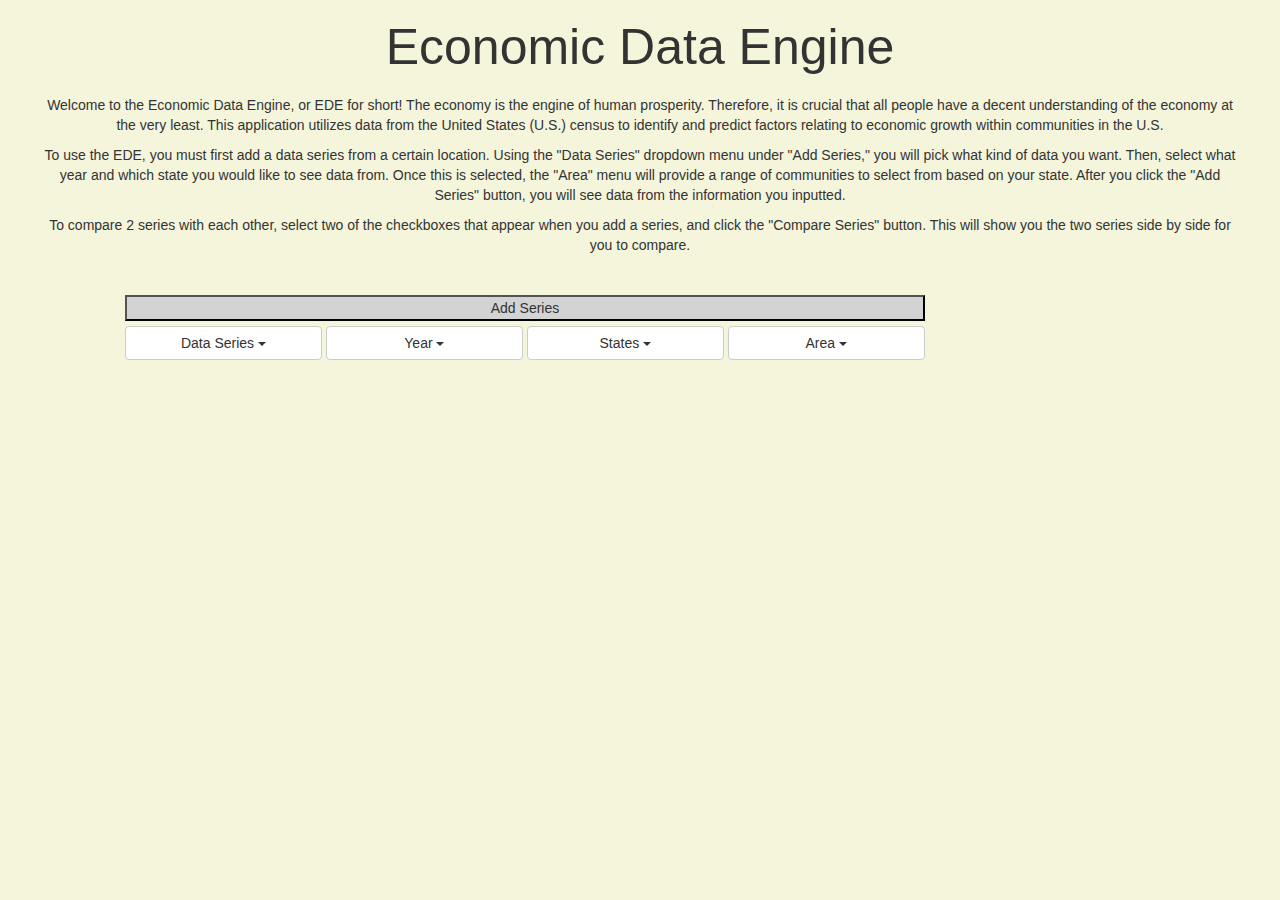
<file: index.html>
<!DOCTYPE html>
<html>
	<head>
		<title>Economic Data Engine</title>
		<link rel="stylesheet" href="https://maxcdn.bootstrapcdn.com/bootstrap/3.3.7/css/bootstrap.min.css">
		<link type = "text/css" rel = "stylesheet" href = "stylesheet.css"/>	
	</head>

	<body>
		<h1>Economic Data Engine</h1>
		<div class = "intro">
			<p>Welcome to the Economic Data Engine, or EDE for short! The economy is the engine of human prosperity. Therefore, it is crucial that all people have a decent understanding of the economy at the very least. This application utilizes data from the United States (U.S.) census to identify and predict factors relating to economic growth within communities in the U.S.</p>
			<p>To use the EDE, you must first add a data series from a certain location. Using the "Data Series" dropdown menu under "Add Series," you will pick what kind of data you want. Then, select what year and which state you would like to see data from. Once this is selected, the "Area" menu will provide a range of communities to select from based on your state. After you click the "Add Series" button, you will see data from the information you inputted.</p>
			<p>To compare 2 series with each other, select two of the checkboxes that appear when you add a series, and click the "Compare Series" button. This will show you the two series side by side for you to compare.</p>
		</div>

		<button class = "add">Add Series</button>

		<div class = "loader"></div>

		<br>

 		<div class="dropdown" id = "dataseries1">
		    <button class="btn btn-default dropdown-toggle" type="button" id="dataseries1button" data-toggle="dropdown">Data Series
		    <span class="caret"></span></button>

		    <ul class="dropdown-menu" id = "dataseries1list" role="menu" aria-labelledby="menu1">
		      <li role="presentation"><a role="menuitem" tabindex="-1" href="#">Average Income</a></li>
		      <li role="presentation"><a role="menuitem" tabindex="-1" href="#">Fastest Growing Industry</a></li>
		      <li role="presentation"><a role="menuitem" tabindex="-1" href="#">Fertility Rate</a></li>
		      <li role="presentation"><a role="menuitem" tabindex="-1" href="#">Median Age</a></li>
		      <li role="presentation"><a role="menuitem" tabindex="-1" href="#">Median Income</a></li>
		      <li role="presentation"><a role="menuitem" tabindex="-1" href="#">Most Spoken Foreign Language</a></li>
		      <li role="presentation"><a role="menuitem" tabindex="-1" href="#">Number of Languages</a></li>
		      <li role="presentation"><a role="menuitem" tabindex="-1" href="#">Percentage of Migrants</a></li>
		      <li role="presentation"><a role="menuitem" tabindex="-1" href="#">Poverty Rate</a></li>
		      <li role="presentation"><a role="menuitem" tabindex="-1" href="#">Property Value</a></li>
		    </ul>
 		</div>

 		 <div class="dropdown" id = "year">
		    <button class="btn btn-default dropdown-toggle" type="button" id="yearbutton" data-toggle="dropdown">Year
		    <span class="caret"></span></button>

		    <ul class="dropdown-menu" id = "dataseries1list" role="menu" aria-labelledby="menu1">    
		      <li role="presentation"><a role="menuitem" tabindex="-1" href="#">2015</a></li>
		      <li role="presentation"><a role="menuitem" tabindex="-1" href="#">2014</a></li>
		      <li role="presentation"><a role="menuitem" tabindex="-1" href="#">2013</a></li>
		      <li role="presentation"><a role="menuitem" tabindex="-1" href="#">2012</a></li>
		    </ul>
 		</div>

 		<div class="dropdown" id = "areatype">
		    <button class="btn btn-default dropdown-toggle" type="button" id="areatypebutton" data-toggle="dropdown">States
		    <span class="caret"></span></button>

		    <ul class="dropdown-menu" id = "areatypelist" role="menu" aria-labelledby="menu1">
		      <li role="presentation"><a role="menuitem" tabindex="-1" href="#">Florida</a></li>
		    </ul>
 		</div>

 		<div class="dropdown" id = "area">
		    <button class="btn btn-default dropdown-toggle" type="button" id="areabutton" data-toggle="dropdown">Area
		    <span class="caret"></span></button>

		    <ul class="dropdown-menu" id = "arealist" role="menu" aria-labelledby="menu1">
		    </ul>
 		</div>

 		<br>

		<span id = "table">
			<table></table>
		</span>	

 		 <script src="https://ajax.googleapis.com/ajax/libs/jquery/3.1.1/jquery.min.js"></script>
 		 <script src="https://maxcdn.bootstrapcdn.com/bootstrap/3.3.7/js/bootstrap.min.js"></script>
		<script type = "text/javascript" src = "script.js"></script>
	</body>
</html>
</file>
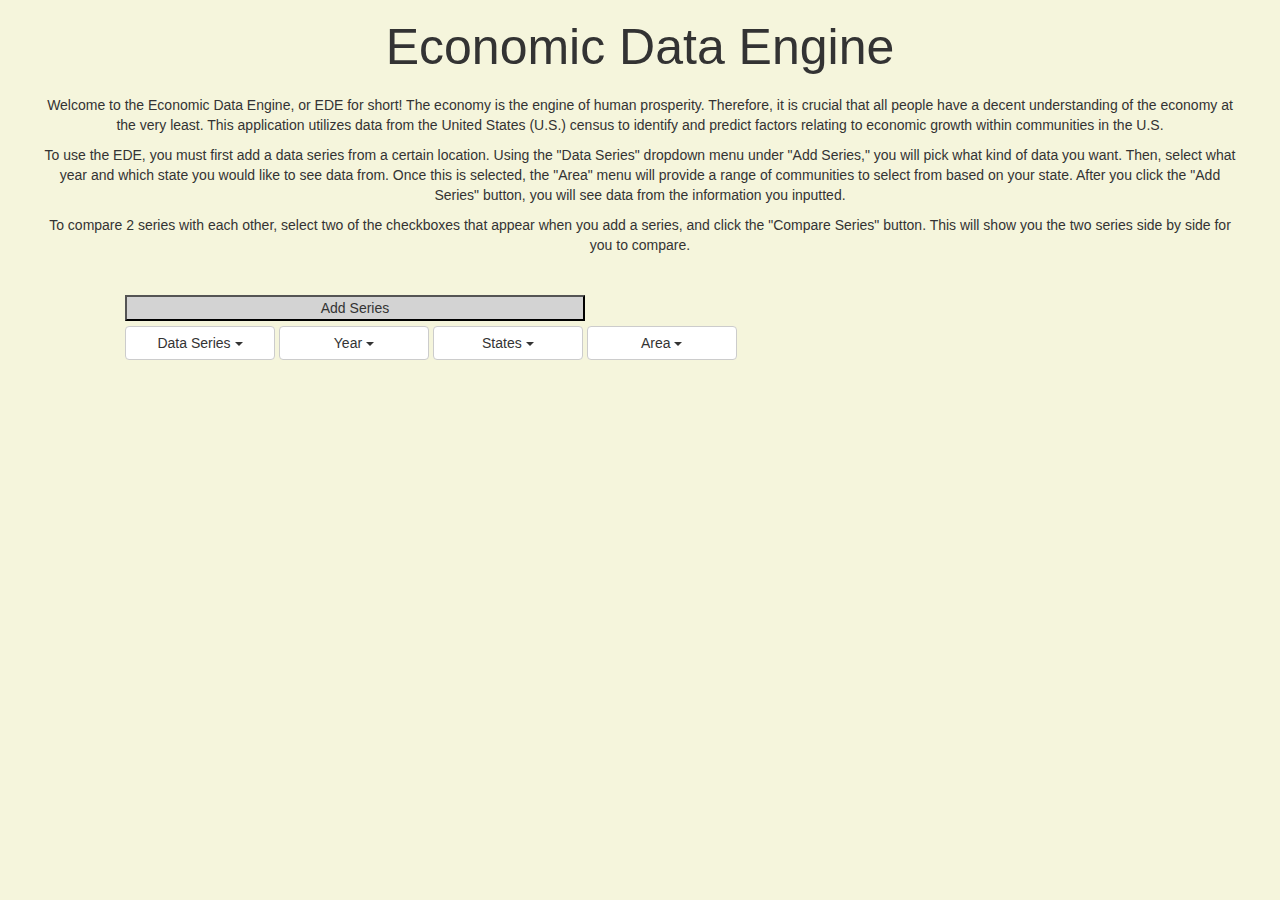
<file: Website/index.html>
<!DOCTYPE html>
<html>
	<head>
		<title>Economic Data Engine</title>
		<link rel="stylesheet" href="https://maxcdn.bootstrapcdn.com/bootstrap/3.3.7/css/bootstrap.min.css">
		<link type = "text/css" rel = "stylesheet" href = "stylesheet.css"/>	
	</head>

	<body>
		<h1>Economic Data Engine</h1>
		<div class = "intro">
			<p>Welcome to the Economic Data Engine, or EDE for short! The economy is the engine of human prosperity. Therefore, it is crucial that all people have a decent understanding of the economy at the very least. This application utilizes data from the United States (U.S.) census to identify and predict factors relating to economic growth within communities in the U.S.</p>
			<p>To use the EDE, you must first add a data series from a certain location. Using the "Data Series" dropdown menu under "Add Series," you will pick what kind of data you want. Then, select what year and which state you would like to see data from. Once this is selected, the "Area" menu will provide a range of communities to select from based on your state. After you click the "Add Series" button, you will see data from the information you inputted.</p>
			<p>To compare 2 series with each other, select two of the checkboxes that appear when you add a series, and click the "Compare Series" button. This will show you the two series side by side for you to compare.</p>
		</div>

		<button class = "add">Add Series</button>

		<br>

 		<div class="dropdown" id = "dataseries1">
		    <button class="btn btn-default dropdown-toggle" type="button" id="dataseries1button" data-toggle="dropdown">Data Series
		    <span class="caret"></span></button>

		    <ul class="dropdown-menu" id = "dataseries1list" role="menu" aria-labelledby="menu1">
		      <li role="presentation"><a role="menuitem" tabindex="-1" href="#">Age</a></li>
		      <li role="presentation"><a role="menuitem" tabindex="-1" href="#">Fertility Rate</a></li>
		      <li role="presentation"><a role="menuitem" tabindex="-1" href="#">Income</a></li>
		      <li role="presentation"><a role="menuitem" tabindex="-1" href="#">Industry</a></li>
		      <li role="presentation"><a role="menuitem" tabindex="-1" href="#">Mobility Status</a></li>
		      <li role="presentation"><a role="menuitem" tabindex="-1" href="#">Poverty Rate</a></li>
		      <li role="presentation"><a role="menuitem" tabindex="-1" href="#">Primary Language</a></li>
		      <li role="presentation"><a role="menuitem" tabindex="-1" href="#">Property Value</a></li>
		      <li role="presentation"><a role="menuitem" tabindex="-1" href="#">Race</a></li>
		    </ul>
 		</div>

 		 <div class="dropdown" id = "year">
		    <button class="btn btn-default dropdown-toggle" type="button" id="yearbutton" data-toggle="dropdown">Year
		    <span class="caret"></span></button>

		    <ul class="dropdown-menu" id = "dataseries1list" role="menu" aria-labelledby="menu1">    
		      <li role="presentation"><a role="menuitem" tabindex="-1" href="#">2015</a></li>
		      <li role="presentation"><a role="menuitem" tabindex="-1" href="#">2014</a></li>
		      <li role="presentation"><a role="menuitem" tabindex="-1" href="#">2013</a></li>
		      <li role="presentation"><a role="menuitem" tabindex="-1" href="#">2012</a></li>
		      <li role="presentation"><a role="menuitem" tabindex="-1" href="#">2011</a></li>
		    </ul>
 		</div>

 		<div class="dropdown" id = "areatype">
		    <button class="btn btn-default dropdown-toggle" type="button" id="areatypebutton" data-toggle="dropdown">States
		    <span class="caret"></span></button>

		    <ul class="dropdown-menu" id = "areatypelist" role="menu" aria-labelledby="menu1">
		      <li role="presentation"><a role="menuitem" tabindex="-1" href="#">Florida</a></li>
		      <li role="presentation"><a role="menuitem" tabindex="-1" href="#">Indiana</a></li>
		      <li role="presentation"><a role="menuitem" tabindex="-1" href="#">Rhode Island</a></li>
		      <li role="presentation"><a role="menuitem" tabindex="-1" href="#">Oklahoma</a></li>
		      <li role="presentation"><a role="menuitem" tabindex="-1" href="#">Washington</a></li>
		    </ul>
 		</div>

 		<div class="dropdown" id = "area">
		    <button class="btn btn-default dropdown-toggle" type="button" id="areabutton" data-toggle="dropdown">Area
		    <span class="caret"></span></button>

		    <ul class="dropdown-menu" id = "arealist" role="menu" aria-labelledby="menu1">
		    </ul>
 		</div>

<!--  		<div class="dropdown" id = "dataseries2">
		    <button class="btn btn-default dropdown-toggle" type="button" id="dataseries2button" data-toggle="dropdown">Data Series
		    <span class="caret"></span></button>

		    <ul class="dropdown-menu" id = "dataseries2list" role="menu" aria-labelledby="menu1">
		      <li role="presentation"><a role="menuitem" tabindex="-1" href="#">Age</a></li>
		      <li role="presentation"><a role="menuitem" tabindex="-1" href="#">Fertility Rate</a></li>
		      <li role="presentation"><a role="menuitem" tabindex="-1" href="#">Income</a></li>
		      <li role="presentation"><a role="menuitem" tabindex="-1" href="#">Industry</a></li>
		      <li role="presentation"><a role="menuitem" tabindex="-1" href="#">Mobility Status</a></li>
		      <li role="presentation"><a role="menuitem" tabindex="-1" href="#">Poverty Rate</a></li>
		      <li role="presentation"><a role="menuitem" tabindex="-1" href="#">Primary Language</a></li>
		      <li role="presentation"><a role="menuitem" tabindex="-1" href="#">Property Value</a></li>
		      <li role="presentation"><a role="menuitem" tabindex="-1" href="#">Race</a></li>
		    </ul>
 		</div>

		<div class="dropdown" id = "correlation">
		    <button class="btn btn-default dropdown-toggle" type="button" id="correlationbutton" data-toggle="dropdown">Correlation
		    <span class="caret"></span></button>

		    <ul class="dropdown-menu" id = "correlationlist" role="menu" aria-labelledby="menu1">
		      <li role="presentation"><a role="menuitem" tabindex="-1" href="#">R Squared</a></li>
		      <li role="presentation"><a role="menuitem" tabindex="-1" href="#">Linear</a></li>
		      <li role="presentation"><a role="menuitem" tabindex="-1" href="#">Quadratic</a></li>
		    </ul>
 		</div> -->

 		<br>

		<span id = "table">
			<table></table>
		</span>	

 		 <script src="https://ajax.googleapis.com/ajax/libs/jquery/3.1.1/jquery.min.js"></script>
 		 <script src="https://maxcdn.bootstrapcdn.com/bootstrap/3.3.7/js/bootstrap.min.js"></script>
		<script type = "text/javascript" src = "script.js"></script>
	</body>
</html>
</file>
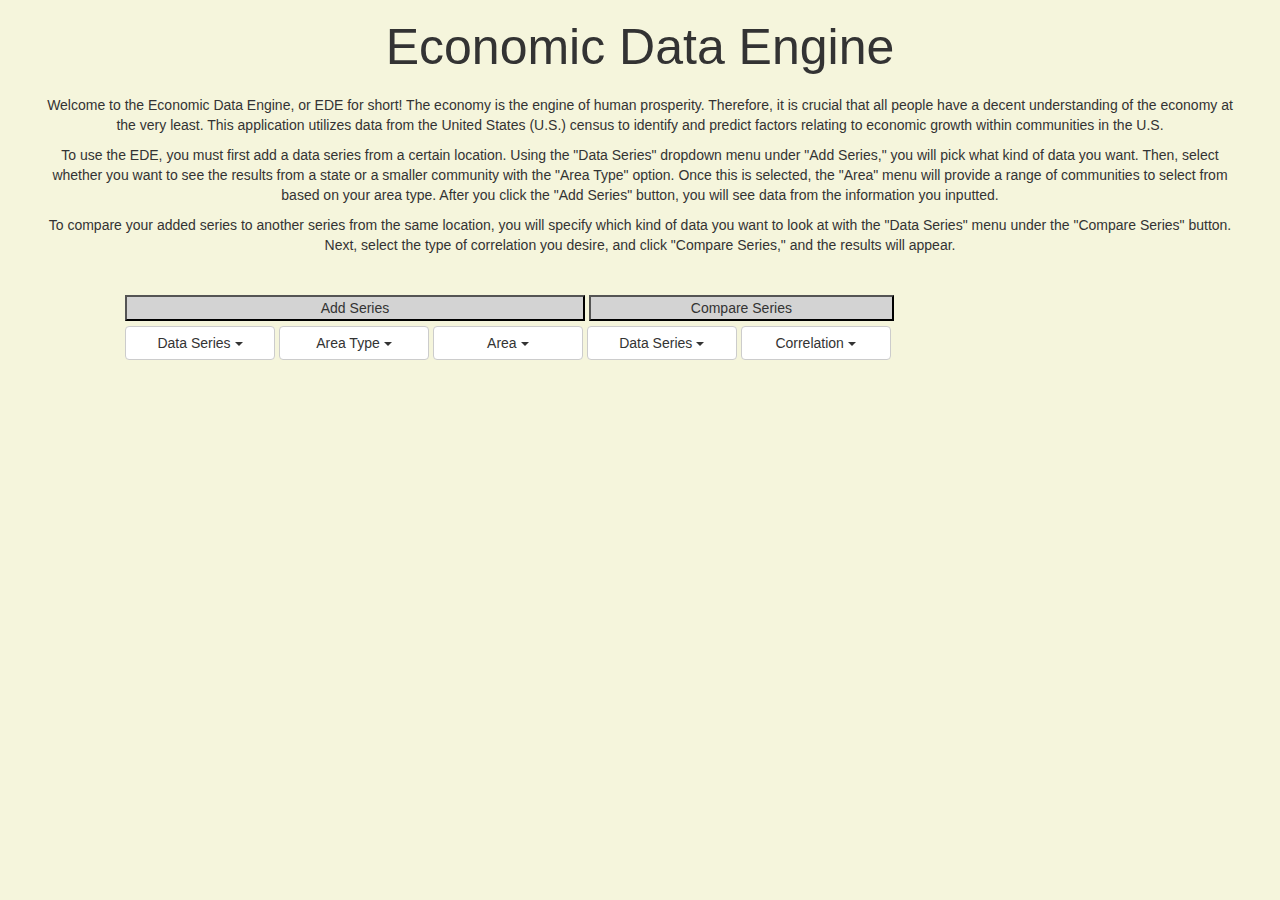
<file: EDEsite/EDEsite/index.html>
<!DOCTYPE html>
<html>
	<head>
		<title>Economic Data Engine</title>
		<link rel="stylesheet" href="https://maxcdn.bootstrapcdn.com/bootstrap/3.3.7/css/bootstrap.min.css">
		<link type = "text/css" rel = "stylesheet" href = "stylesheet.css"/>
	</head>
	<body>
		<h1>Economic Data Engine</h1>
		<div class = "intro">
			<p>Welcome to the Economic Data Engine, or EDE for short! The economy is the engine of human prosperity. Therefore, it is crucial that all people have a decent understanding of the economy at the very least. This application utilizes data from the United States (U.S.) census to identify and predict factors relating to economic growth within communities in the U.S.</p>
			<p>To use the EDE, you must first add a data series from a certain location. Using the "Data Series" dropdown menu under "Add Series," you will pick what kind of data you want. Then, select whether you want to see the results from a state or a smaller community with the "Area Type" option. Once this is selected, the "Area" menu will provide a range of communities to select from based on your area type. After you click the "Add Series" button, you will see data from the information you inputted.</p>
			<p>To compare your added series to another series from the same location, you will specify which kind of data you want to look at with the "Data Series" menu under the "Compare Series" button. Next, select the type of correlation you desire, and click "Compare Series," and the results will appear.</p>
		</div>

		<button class = "add">Add Series</button>
		<button class = "compare">Compare Series</button>

		<br>

 		 <div class="dropdown" id = "dataseries1">
		    <button class="btn btn-default dropdown-toggle" type="button" id="dataseries1button" data-toggle="dropdown">Data Series
		    <span class="caret"></span></button>

		    <ul class="dropdown-menu" id = "dataseries1list" role="menu" aria-labelledby="menu1">
		      <li role="presentation"><a role="menuitem" tabindex="-1" href="#">Age</a></li>
		      <li role="presentation"><a role="menuitem" tabindex="-1" href="#">Fertility Rate</a></li>
		      <li role="presentation"><a role="menuitem" tabindex="-1" href="#">Income</a></li>
		      <li role="presentation"><a role="menuitem" tabindex="-1" href="#">Industry</a></li>
		      <li role="presentation"><a role="menuitem" tabindex="-1" href="#">Mobility Status</a></li>
		      <li role="presentation"><a role="menuitem" tabindex="-1" href="#">Poverty Rate</a></li>
		      <li role="presentation"><a role="menuitem" tabindex="-1" href="#">Primary Language</a></li>
		      <li role="presentation"><a role="menuitem" tabindex="-1" href="#">Property Value</a></li>
		      <li role="presentation"><a role="menuitem" tabindex="-1" href="#">Race</a></li>
		    </ul>
 		</div>

 		<div class="dropdown" id = "areatype">
		    <button class="btn btn-default dropdown-toggle" type="button" id="areatypebutton" data-toggle="dropdown">Area Type
		    <span class="caret"></span></button>

		    <ul class="dropdown-menu" id = "areatypelist" role="menu" aria-labelledby="menu1">
		      <li role="presentation"><a role="menuitem" tabindex="-1" href="#">State</a></li>
		      <li role="presentation"><a role="menuitem" tabindex="-1" href="#">Community</a></li>
		    </ul>
 		</div>

 		<div class="dropdown" id = "area">
		    <button class="btn btn-default dropdown-toggle" type="button" id="areabutton" data-toggle="dropdown">Area
		    <span class="caret"></span></button>

		    <ul class="dropdown-menu" id = "arealist" role="menu" aria-labelledby="menu1">
		    </ul>
 		</div>

 		 <div class="dropdown" id = "dataseries2">
		    <button class="btn btn-default dropdown-toggle" type="button" id="dataseries2button" data-toggle="dropdown">Data Series
		    <span class="caret"></span></button>

		    <ul class="dropdown-menu" id = "dataseries2list" role="menu" aria-labelledby="menu1">
		      <li role="presentation"><a role="menuitem" tabindex="-1" href="#">Age</a></li>
		      <li role="presentation"><a role="menuitem" tabindex="-1" href="#">Fertility Rate</a></li>
		      <li role="presentation"><a role="menuitem" tabindex="-1" href="#">Income</a></li>
		      <li role="presentation"><a role="menuitem" tabindex="-1" href="#">Industry</a></li>
		      <li role="presentation"><a role="menuitem" tabindex="-1" href="#">Mobility Status</a></li>
		      <li role="presentation"><a role="menuitem" tabindex="-1" href="#">Poverty Rate</a></li>
		      <li role="presentation"><a role="menuitem" tabindex="-1" href="#">Primary Language</a></li>
		      <li role="presentation"><a role="menuitem" tabindex="-1" href="#">Property Value</a></li>
		      <li role="presentation"><a role="menuitem" tabindex="-1" href="#">Race</a></li>
		    </ul>
 		</div>

		<div class="dropdown" id = "correlation">
		    <button class="btn btn-default dropdown-toggle" type="button" id="correlationbutton" data-toggle="dropdown">Correlation
		    <span class="caret"></span></button>

		    <ul class="dropdown-menu" id = "correlationlist" role="menu" aria-labelledby="menu1">
		      <li role="presentation"><a role="menuitem" tabindex="-1" href="#">R Squared</a></li>
		      <li role="presentation"><a role="menuitem" tabindex="-1" href="#">Linear</a></li>
		      <li role="presentation"><a role="menuitem" tabindex="-1" href="#">Quadratic</a></li>
		    </ul>
 		</div>

 		<br>

		<span id = "table">
			<table></table>
		</span>	

 		 <script src="https://ajax.googleapis.com/ajax/libs/jquery/3.1.1/jquery.min.js"></script>
 		 <script src="https://maxcdn.bootstrapcdn.com/bootstrap/3.3.7/js/bootstrap.min.js"></script>
		<script type = "text/javascript" src = "script.js"></script>
	</body>
</html>
</file>
<file: stylesheet.css>
body {
	background-color: #f5f5dc;
}

h1 {
	text-align: center;
    font-size: 50px;
}

.intro {
    margin: 20px 40px 40px 40px;
    text-align: center;
}

/*----------DROPDOWNS----------*/
.dropdown {
    display: inline-block;
}

.dropdown button {
    width: 197px;
    white-space: normal;
    margin-top: 5px;
}

#dataseries1 {
    margin-left: 125px;
}

/*-------ADD, COMPARE, REMOVE-------*/
.add {
    margin-left: 125px;
    width: 800px;
    background-color: #d3d3d3;
}

.compare, .remove {
    background-color: #d3d3d3;
}

.add:hover, .compare:hover, .remove:hover {
    background-color: #fff;
}

/*--------------LOADER--------------*/
.loader {
    display: inline-block;
    border: 16px solid #f3f3f3; /* Light grey */
    border-top: 16px solid #3498db; /* Blue */
    border-radius: 50%;
    width: 45px;
    height: 45px;
    position: relative;
    left: 15px;
    top: 35px;
    animation: spin 2s linear infinite;
}

@keyframes spin {
    0% { transform: rotate(0deg); }
    100% { transform: rotate(360deg); }
}

/*-------------TABLE---------------*/
#table {
    display: inline-block;
}

table, th, td {
    text-align: center;
    margin-top: 15px;
    margin-left: 2px;
    border: 1px solid black;
    padding: 10px 5px 5px 10px;
}
</file>
<file: Website/stylesheet.css>
body {
	background-color: #f5f5dc;
}

h1 {
	text-align: center;
    font-size: 50px;
}

.intro {
    margin: 20px 40px 40px 40px;
    text-align: center;
}

/*----------DROPDOWNS----------*/
.dropdown {
    display: inline-block;
}

.dropdown button {
    width: 150px;
    white-space: normal;
    margin-top: 5px;
}

#dataseries1 {
    margin-left: 125px;
}

/*-------ADD, COMPARE, REMOVE-------*/
.add {
    margin-left: 125px;
    width: 460px;
    background-color: #d3d3d3;
}

.compare {
    width: 305px;
    background-color: #d3d3d3;
}

.remove {
    background-color: #d3d3d3;
}

.add:hover, .compare:hover, .remove:hover {
    background-color: #fff;
}

/*-------------TABLE---------------*/
#table {
    display: inline-block;
}

table, th, td {
    text-align: center;
    margin-top: 15px;
    margin-left: 2px;
    border: 1px solid black;
    padding: 10px 5px 5px 10px;
}
</file>
<file: EDEsite/EDEsite/stylesheet.css>
body {
	background-color: #f5f5dc;
}

h1 {
	text-align: center;
    font-size: 50px;
}

.intro {
    margin: 20px 40px 40px 40px;
    text-align: center;
}

/*----------DROPDOWNS----------*/
.dropdown {
    display: inline-block;
}

.dropdown button {
    width: 150px;
    white-space: normal;
    margin-top: 5px;
}

#dataseries1 {
    margin-left: 125px;
}

/*-------ADD, COMPARE, REMOVE-------*/
.add {
    margin-left: 125px;
    width: 460px;
    background-color: #d3d3d3;
}

.compare {
    width: 305px;
    background-color: #d3d3d3;
}

.remove {
    background-color: #d3d3d3;
}

.add:hover, .compare:hover, .remove:hover {
    background-color: #fff;
}

/*-------------TABLE---------------*/
#table {
    display: inline-block;
}

table, th, td {
    text-align: center;
    margin-top: 15px;
    margin-left: 2px;
    border: 1px solid black;
    padding: 10px 5px 5px 10px;
}
</file>
